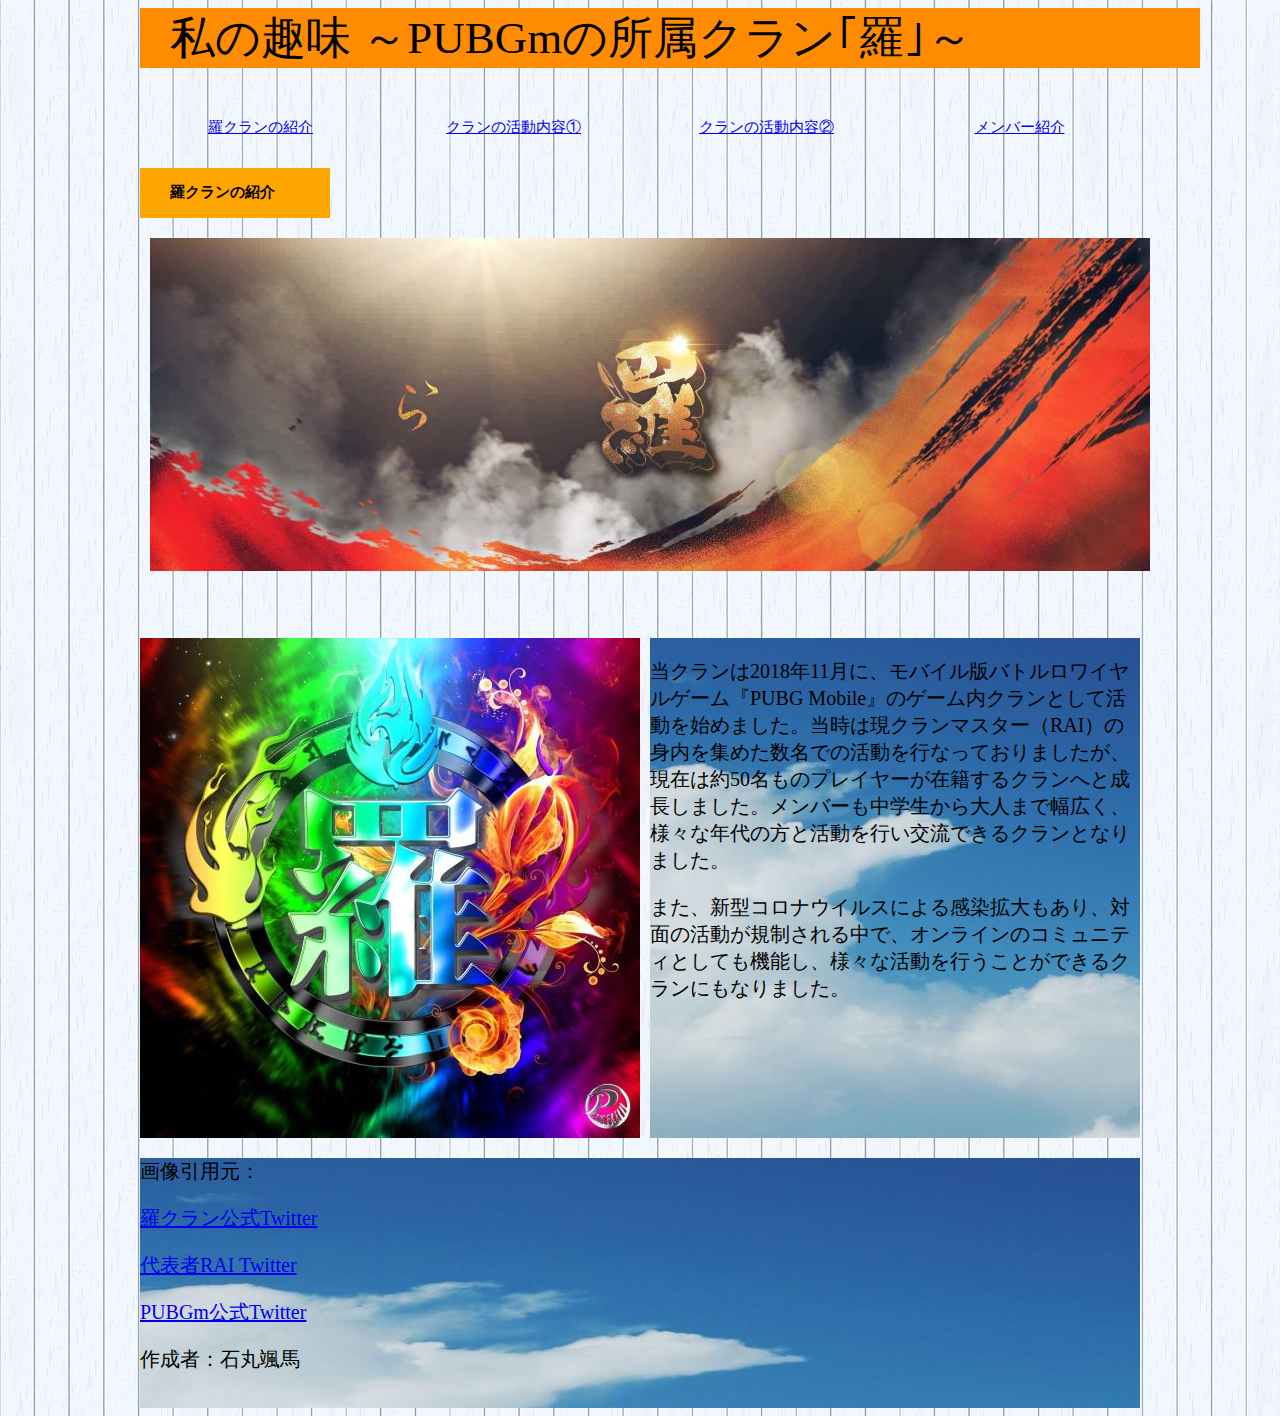
<file: index.html>
<html>
    <head>
        <title>最終課題　私の趣味</title>
        <link rel="stylesheet"type="text/css" href="css/style.css">
    </head>
    <body>
        <div class = "wrap">
            <div class = "title">
               私の趣味 ～PUBGmの所属クラン｢羅｣～
            </div>
            
            <div class = "elementitem1">
                <span class = "menu1">
                        <p><a href="https://e204206if.github.io/index.html">羅クランの紹介</a></p>
                </span>
                <span class = "menu">
                        <p><a href="https://e204206if.github.io/page1.html">クランの活動内容①</a></p>
                </span>
                <span class = "menu">
                        <p><a href="https://e204206if.github.io/page2.html">クランの活動内容②</a></p>
                </span>
                <span class = "menu2">
                        <p><a href="https://e204206if.github.io/page3.html">メンバー紹介</a></p>
                </span>
            </div>
                
            <div class = "pagetitle">
                    羅クランの紹介
            </div>
                <div class = "image">
                        <img src="images/image4.jpg" alt="読み込めなかった時用">
                </div>
            <div class = "images">
                <div class = "image2">
                        <img src="images/image5.jpg" alt="読み込めなかった時用">
                </div>
                <div class = "Sentence">
                    <p> 当クランは2018年11月に、モバイル版バトルロワイヤルゲーム『PUBG Mobile』のゲーム内クランとして活動を始めました。当時は現クランマスター（RAI）の身内を集めた数名での活動を行なっておりましたが、現在は約50名ものプレイヤーが在籍するクランへと成長しました。メンバーも中学生から大人まで幅広く、様々な年代の方と活動を行い交流できるクランとなりました。</p>
                    <p>また、新型コロナウイルスによる感染拡大もあり、対面の活動が規制される中で、オンラインのコミュニティとしても機能し、様々な活動を行うことができるクランにもなりました。</p>
            </div>
            </div>
            <div class = "footer">
                画像引用元：
                <p><a href="https://twitter.com/pubgm_raclan">羅クラン公式Twitter</a></p>
                <p><a href="https://twitter.com/RAI93611405">代表者RAI Twitter</a></p>
                <p><a href="https://twitter.com/PUBGMOBILE_JP?ref_src=twsrc%5Egoogle%7Ctwcamp%5Eserp%7Ctwgr%5Eauthor">PUBGm公式Twitter</a></p>
                <p>作成者：石丸颯馬</p>
        </div>
        </div>
    </body>
</html>
</file>
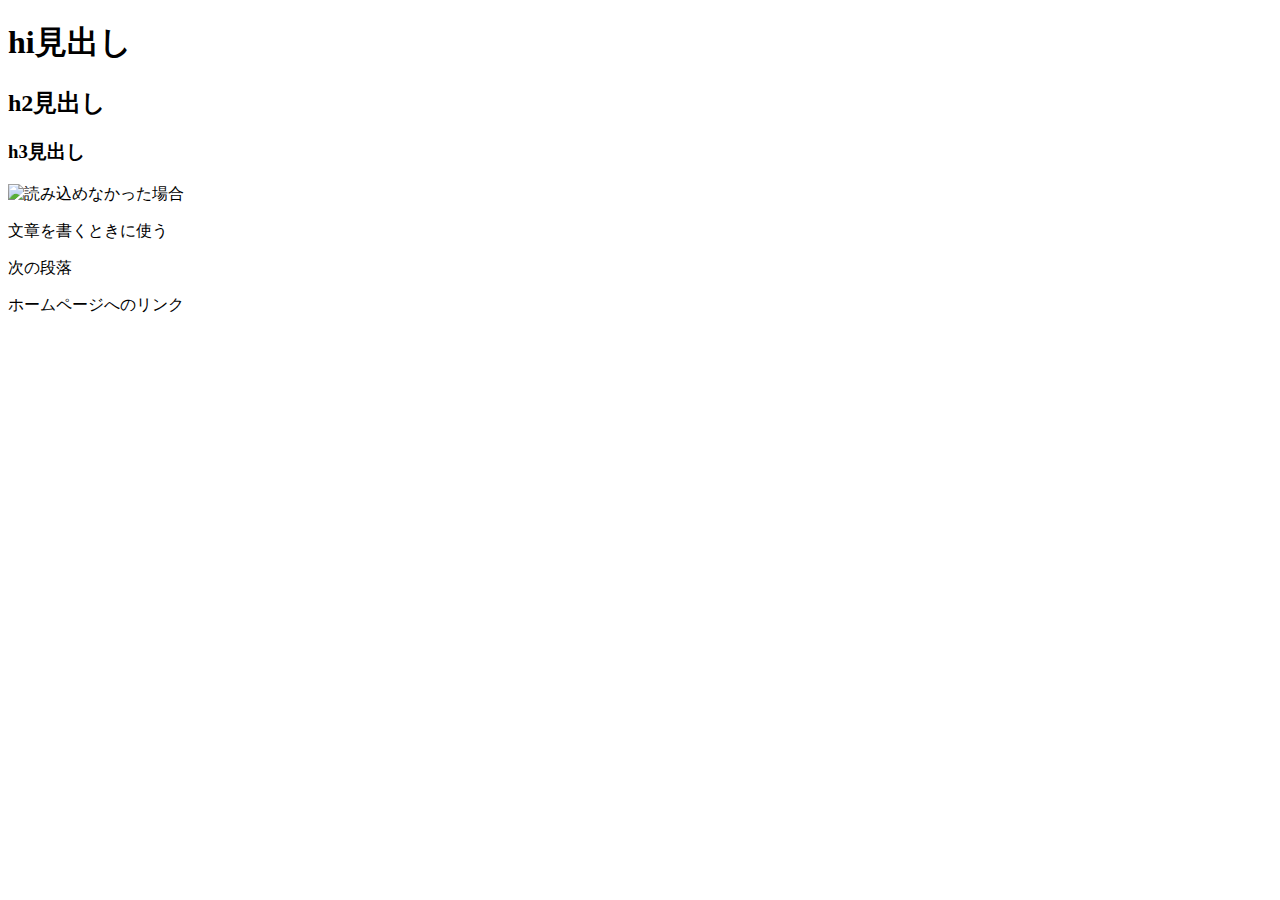
<file: enshu02.html>
<!--何を書いても良い-->
<!doctype html>
<html>
    <head>
    <meta charset="utf-8">
        <title>演習1</title>
    </head>
    <body>
        <h1>hi見出し</h1>
        <h2>h2見出し</h2>
        <h3>h3見出し</h3>
        
        <img sre="images/01.jpg" alt="読み込めなかった場合">
        <p>文章を書くときに使う</p>
        <p>次の段落</p>
        
        <p>ホームページへの<a href=" "></a>リンク</p>
    
    </body>
</html>
</file>
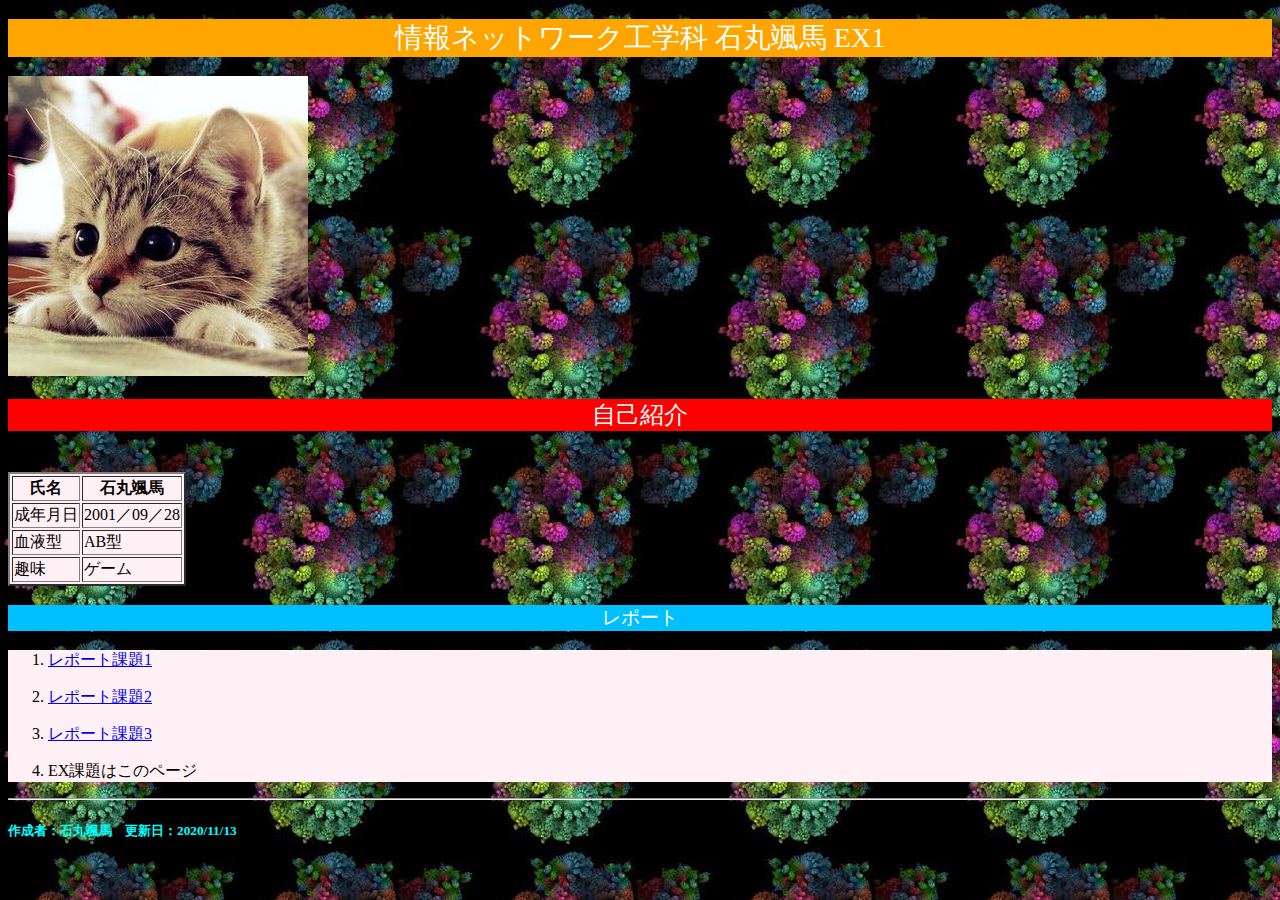
<file: ex1.html>
<!--何を書いても良い-->
<!doctype html>
<html>
    <head>
    <meta charset="utf-8">
        <title>EX課題1</title> 
        <link rel="stylesheet" type="text/css"href="css/kadai3.css">
    </head>
    <body>
        <h1>情報ネットワーク工学科 石丸颯馬 EX1</h1>
       
        <p>
        <img src="images/01.jpg" alt="画像が読み込めません">
        </p>
        <h2>自己紹介</h2>
        
         <table border="2">
        <tr><th>氏名</th><th>石丸颯馬</th></tr>
             <tr><td>成年月日</td><td>2001／09／28</td></tr>
        <tr><td>血液型</td><td>AB型</td></tr> 
    　　　<tr><td>趣味</td><td>ゲーム</td></tr> 
        </table>
        <h3>レポート</h3>
        <ol>
            <li><p><a href="https://e204206if.github.io/kadai1.html">レポート課題1</a></p></li>
            <li><p><a href="https://e204206if.github.io/">レポート課題2</a></p></li>
            <li><p><a href="https://e204206if.github.io/kadai3.html">レポート課題3</a></p></li>
            <li><p>EX課題はこのページ</p></li>
        </ol>
        
        <hr>
        <h5>作成者：石丸颯馬　更新日：2020/11/13
        </h5>
    </body>
</html>
</file>
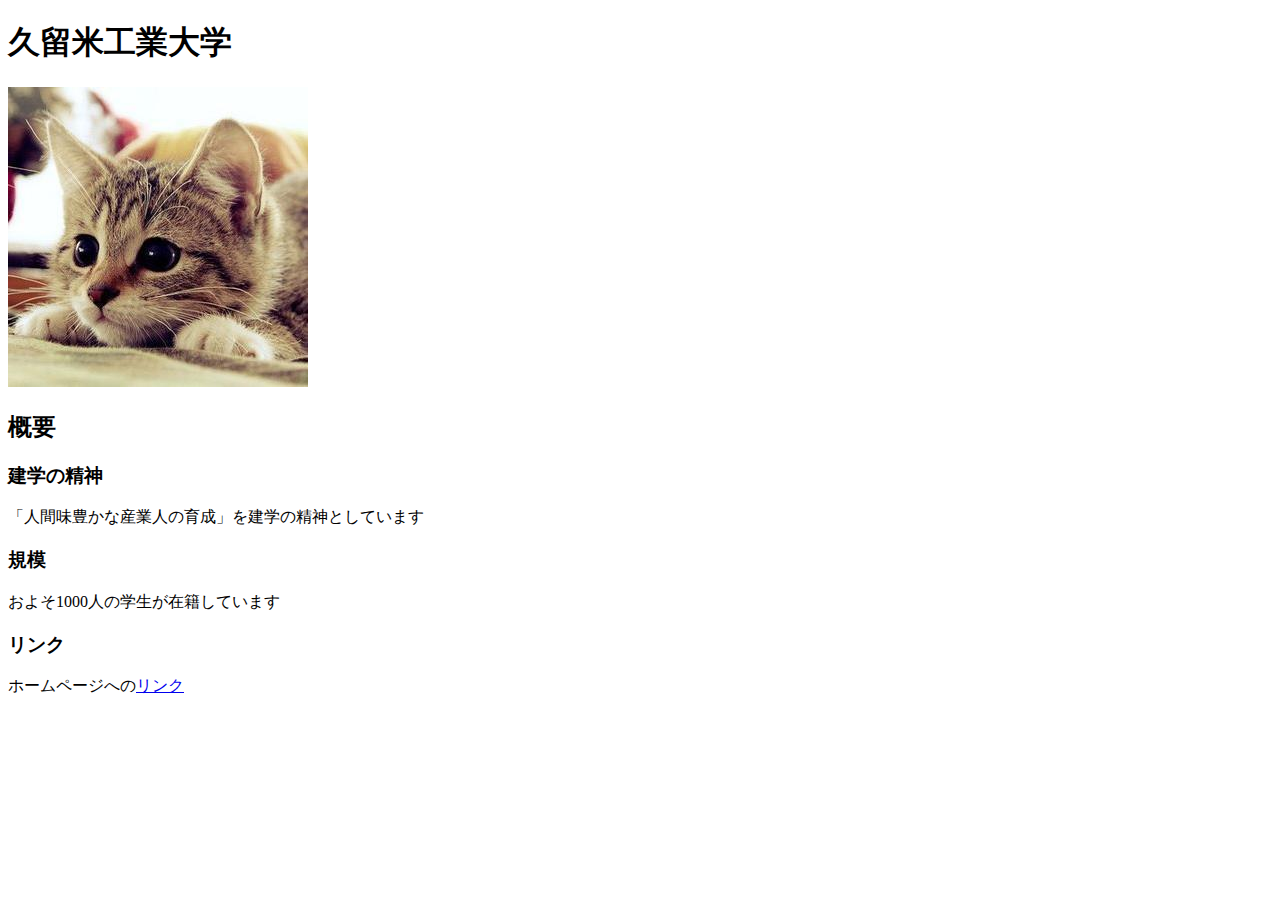
<file: kadai1.html>
<!--何を書いても良い-->
<!doctype html>
<html>
    <head>
    <meta charset="utf-8">
        <title>演習1</title>
    </head>
    <body>
        <h1>久留米工業大学</h1>
       
        
        <img src="images/01.jpg" alt="画像が読み込めません">
        <h2>概要</h2>
        <h3>建学の精神</h3>
        <P>「人間味豊かな産業人の育成」を建学の精神としています</P>
        <h3>規模</h3>
        <p>およそ1000人の学生が在籍しています</p>
        <h3>リンク</h3>
        <p>ホームページへの<a href="https://www.kurume-it.ac.jp/ ">リンク</a></p>
    
    </body>
</html>
</file>
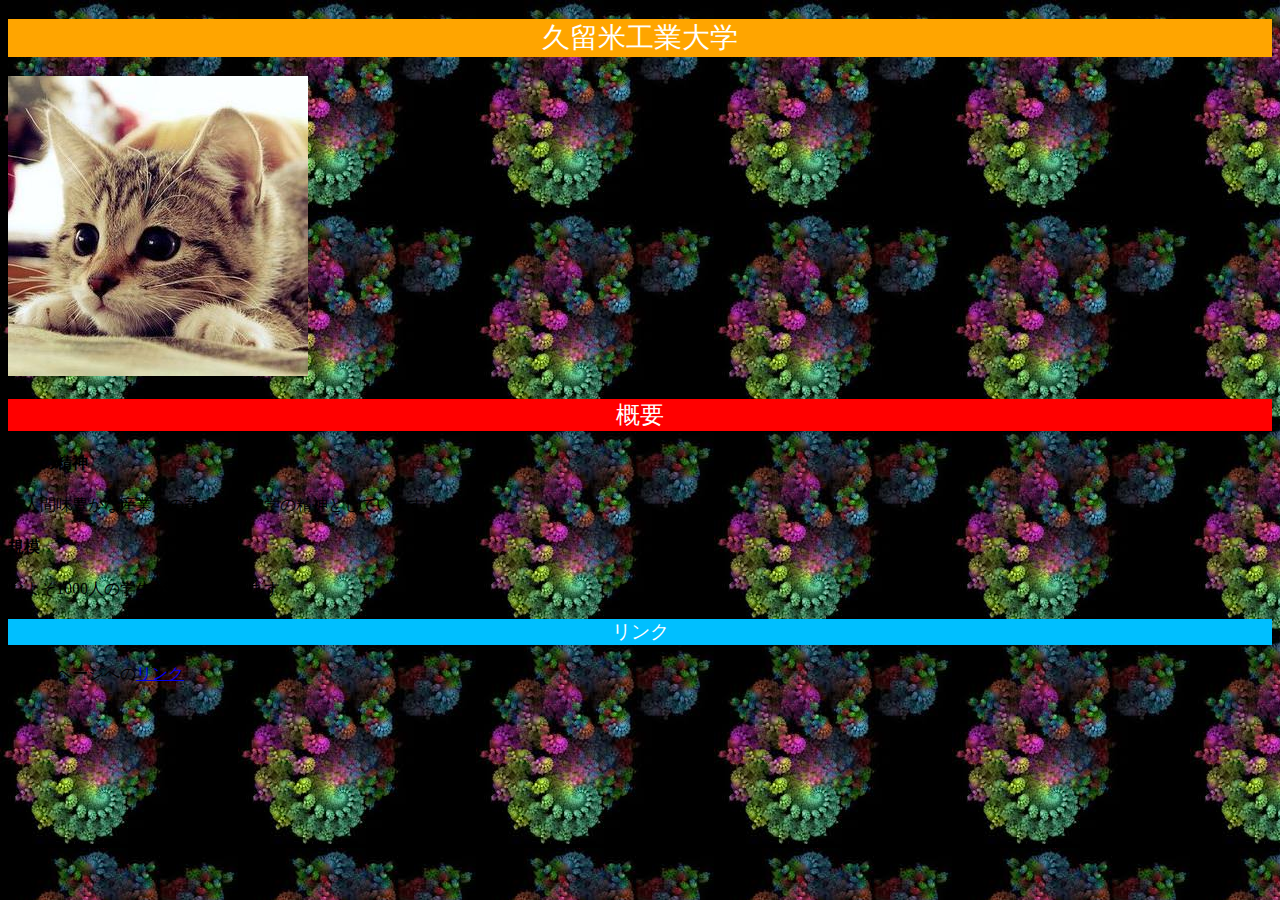
<file: kadai3.html>
<!--何を書いても良い-->
<!doctype html>
<html>
    <head>
    <meta charset="utf-8">
        <title>課題1</title> 
        <link rel="stylesheet" type="text/css"href="css/kadai3.css">
    </head>
    <body>
        <h1>久留米工業大学</h1>
       
        <p>
        <img src="images/01.jpg" alt="画像が読み込めません">
        </p>
        <h2>概要</h2>
        <h4>建学の精神</h4>
        <P>「人間味豊かな産業人の育成」を建学の精神としています</P>
        <h4>規模</h4>
        <p>およそ1000人の学生が在籍しています</p>
        <h3>リンク</h3>
        <p>ホームページへの<a href="https://www.kurume-it.ac.jp/ ">リンク</a></p>
    
    </body>
</html>
</file>
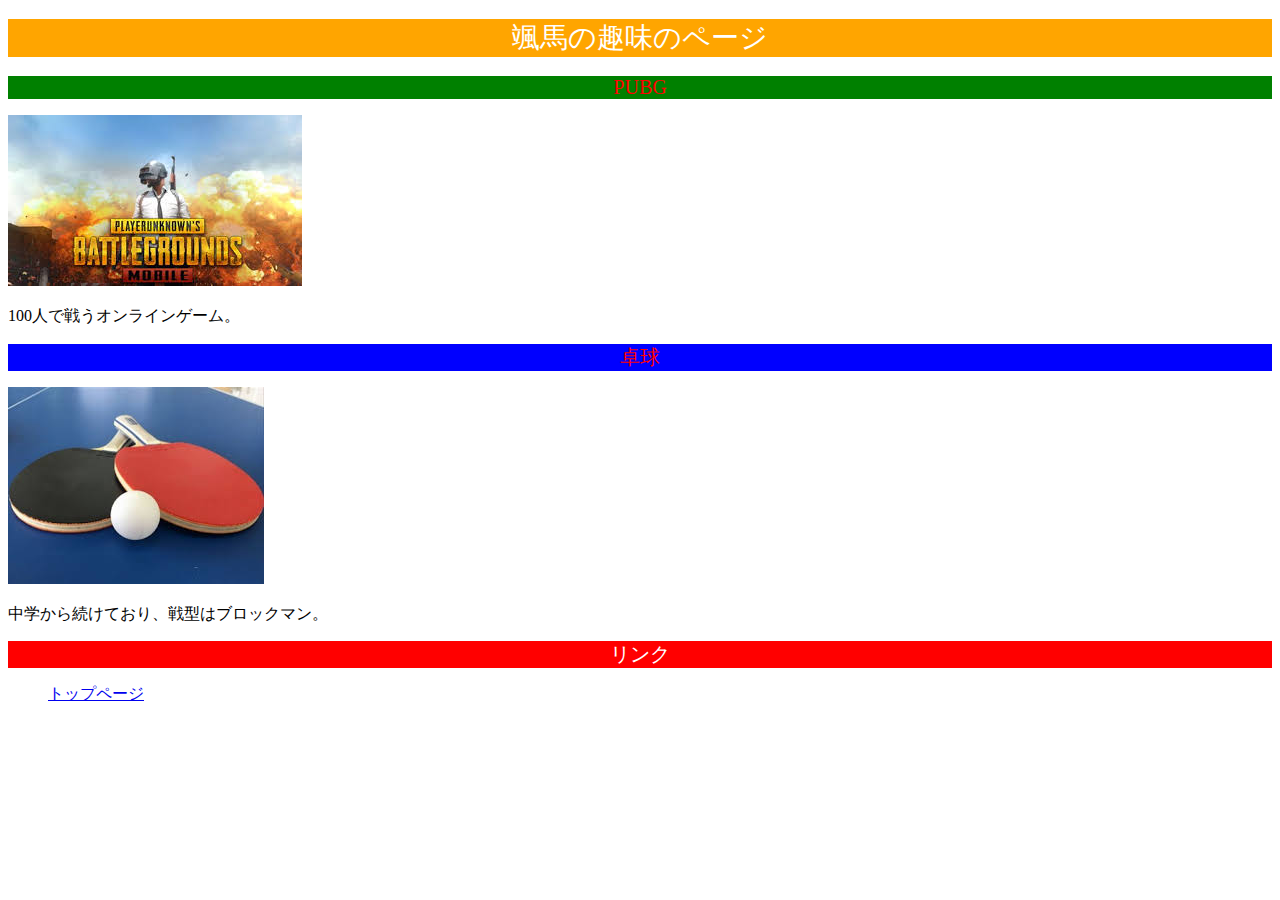
<file: kadai4.html>
<!doctype html>
<html>
    <head>
    <meta charset="utf-8">
    <title>課題4</title>
        <link rel="stylesheet" type="text/css"href="css/kadai4.css">
    </head>
    <body>
        
        <h1 class="bluecolor">颯馬の趣味のページ</h1>
        
        <h2 class="pubg">PUBG</h2>
        <img src="images/pubg.jpeg" alt="画像が読み込めません">
        <p>
        100人で戦うオンラインゲーム。
        </p>
        
        <h2 class="takkyuu">卓球</h2>
        <img src="images/takkyuu.jpeg" alt="画像が読み込めません">
        <p>
        中学から続けており、戦型はブロックマン。
        </p>
        
        <h1 id="kudo">リンク</h1>
        <p>
           <ul><p><a href="https://e204206if.github.io/index.html">トップページ</a></p></li>
        </p>
    </body>
</html>
</file>
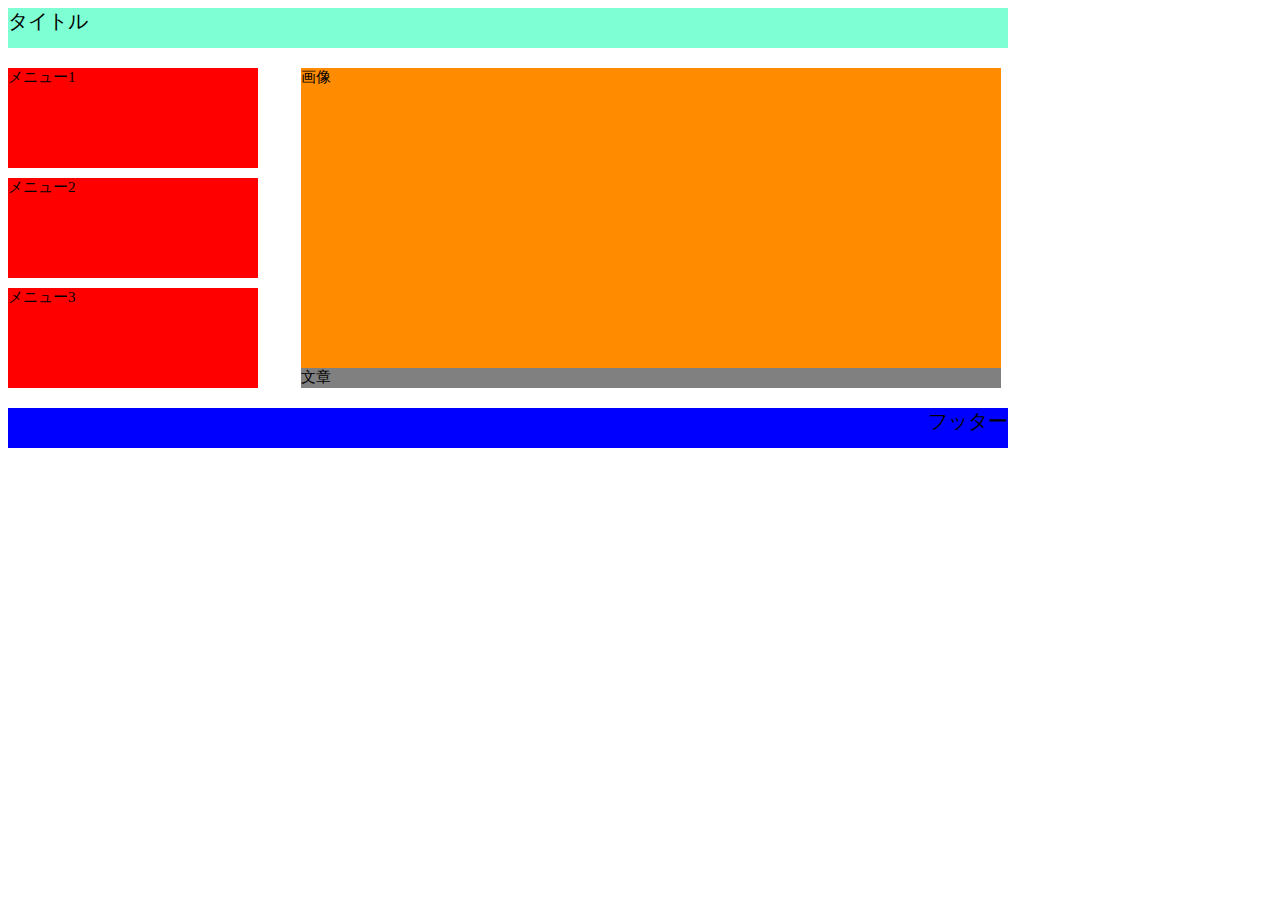
<file: kadai5.html>
<html>
    <head>
        <title>課題5</title>
        <link rel="stylesheet"type="text/css" href="css/kadai5.css">
    </head>
    <body>
        <div class = "title">
            タイトル
        </div>
        
        <div class = "element">
            
            <div class = "elementitem1">
                <span class = "menu">
                    メニュー1
                </span>
                <span class = "menu">
                    メニュー2
                </span>
                <span class = "menu">
                    メニュー3
                </span>
            </div>
            
            <div class = "elementitem2">
                <span class = "image">
                    画像
                </span>
                <span class = "Sentence">
                    文章
                </span>
            </div>
        
        </div>
        
        <div class = "footer">
            フッター
        </div>
    </body>
</html>
</file>
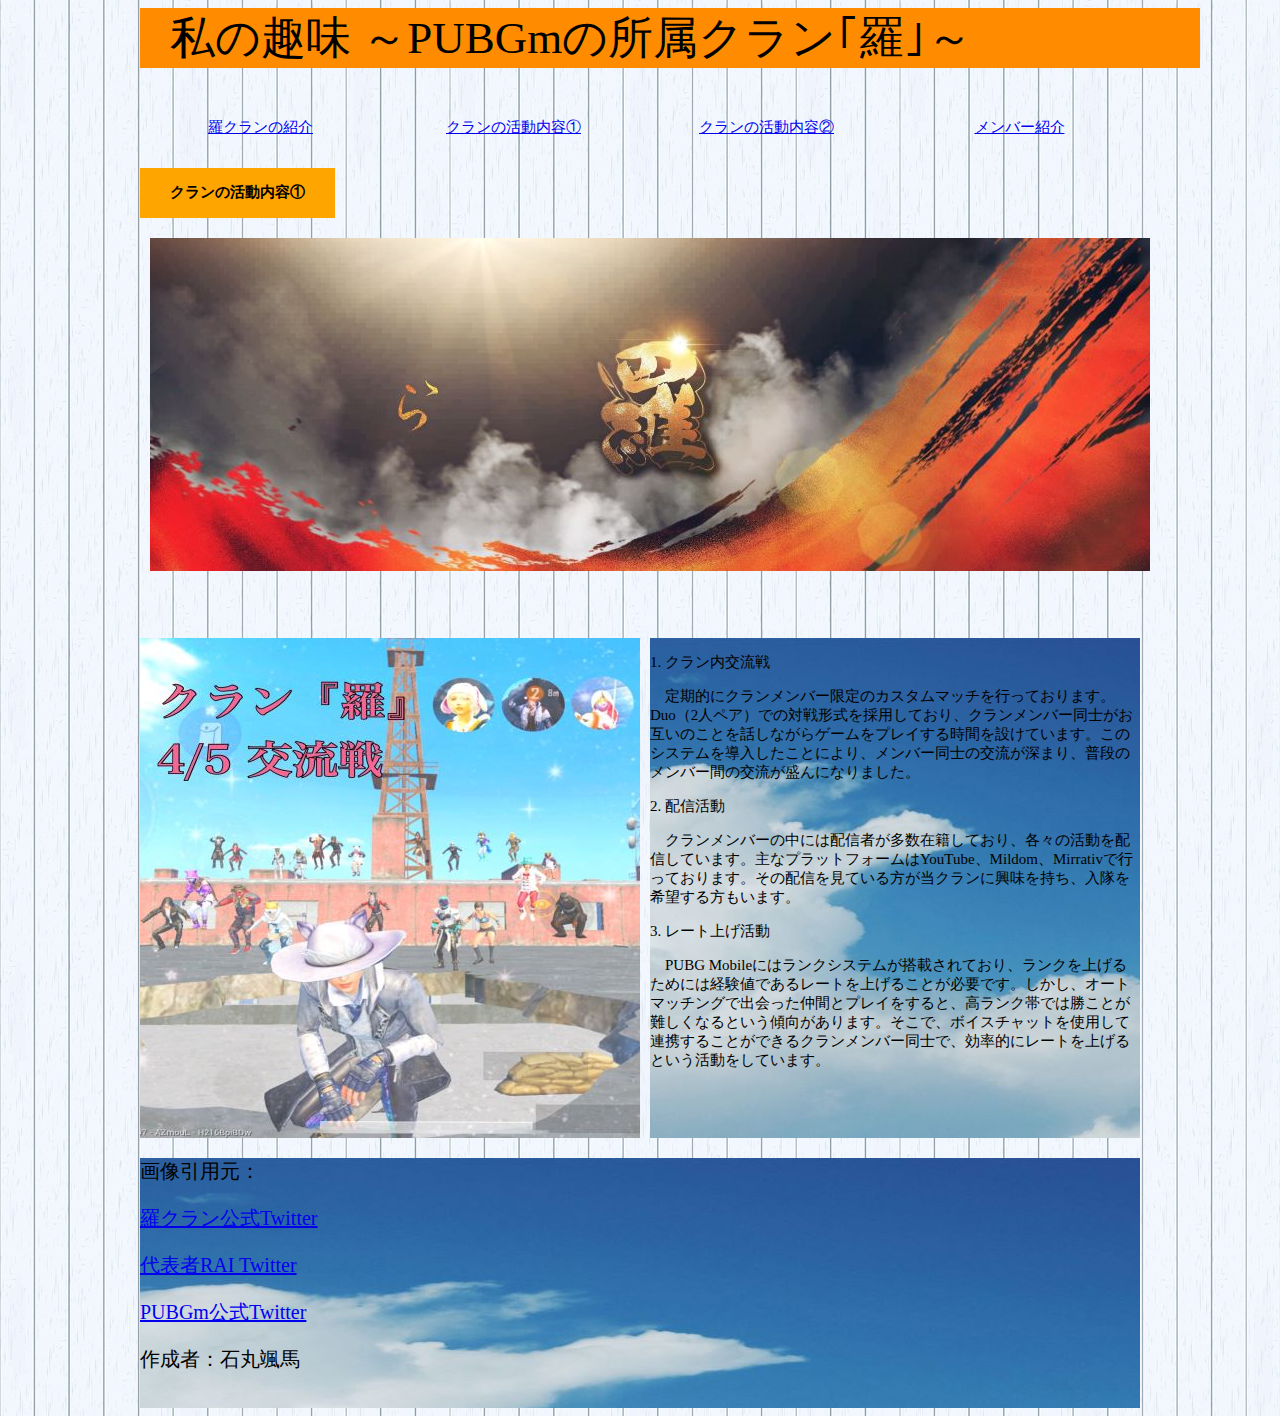
<file: page1.html>
<html>
    <head>
        <title>最終課題　私の趣味</title>
        <link rel="stylesheet"type="text/css" href="css/style2.css">
    </head>
    <body>
        <div class = "wrap">
            <div class = "title">
               私の趣味 ～PUBGmの所属クラン｢羅｣～
            </div>
            
            <div class = "elementitem1">
                <span class = "menu1">
                        <p><a href="https://e204206if.github.io/index.html">羅クランの紹介</a></p>
                </span>
                <span class = "menu">
                        <p><a href="https://e204206if.github.io/page1.html">クランの活動内容①</a></p>
                </span>
                <span class = "menu">
                        <p><a href="https://e204206if.github.io/page2.html">クランの活動内容②</a></p>
                </span>
                <span class = "menu2">
                        <p><a href="https://e204206if.github.io/page3.html">メンバー紹介</a></p>
                </span>
            </div>
                
            <div class = "pagetitle">
                    クランの活動内容①
            </div>
                <div class = "image">
                        <img src="images/image4.jpg" alt="読み込めなかった時用">
                </div>
            <div class = "images">
                <div class = "image2">
                        <img src="images/image23.jpeg" alt="読み込めなかった時用">
                </div>
                <div class = "Sentence">
                  <p>1.    クラン内交流戦</p>
                    <p>　定期的にクランメンバー限定のカスタムマッチを行っております。Duo（2人ペア）での対戦形式を採用しており、クランメンバー同士がお互いのことを話しながらゲームをプレイする時間を設けています。このシステムを導入したことにより、メンバー同士の交流が深まり、普段のメンバー間の交流が盛んになりました。</p>
                   <p>2.	配信活動</p>
                    <p>　クランメンバーの中には配信者が多数在籍しており、各々の活動を配信しています。主なプラットフォームはYouTube、Mildom、Mirrativで行っております。その配信を見ている方が当クランに興味を持ち、入隊を希望する方もいます。</p>
                    <p>3.	レート上げ活動</p>
                    <p>　PUBG Mobileにはランクシステムが搭載されており、ランクを上げるためには経験値であるレートを上げることが必要です。しかし、オートマッチングで出会った仲間とプレイをすると、高ランク帯では勝ことが難しくなるという傾向があります。そこで、ボイスチャットを使用して連携することができるクランメンバー同士で、効率的にレートを上げるという活動をしています。</p>
                    
                    
            </div>
            </div>
            <div class = "footer">
                画像引用元：
                <p><a href="https://twitter.com/pubgm_raclan">羅クラン公式Twitter</a></p>
                <p><a href="https://twitter.com/RAI93611405">代表者RAI Twitter</a></p>
                <p><a href="https://twitter.com/PUBGMOBILE_JP?ref_src=twsrc%5Egoogle%7Ctwcamp%5Eserp%7Ctwgr%5Eauthor">PUBGm公式Twitter</a></p>
                <p>作成者：石丸颯馬</p>
        </div>
        </div>
    </body>
</html>
</file>
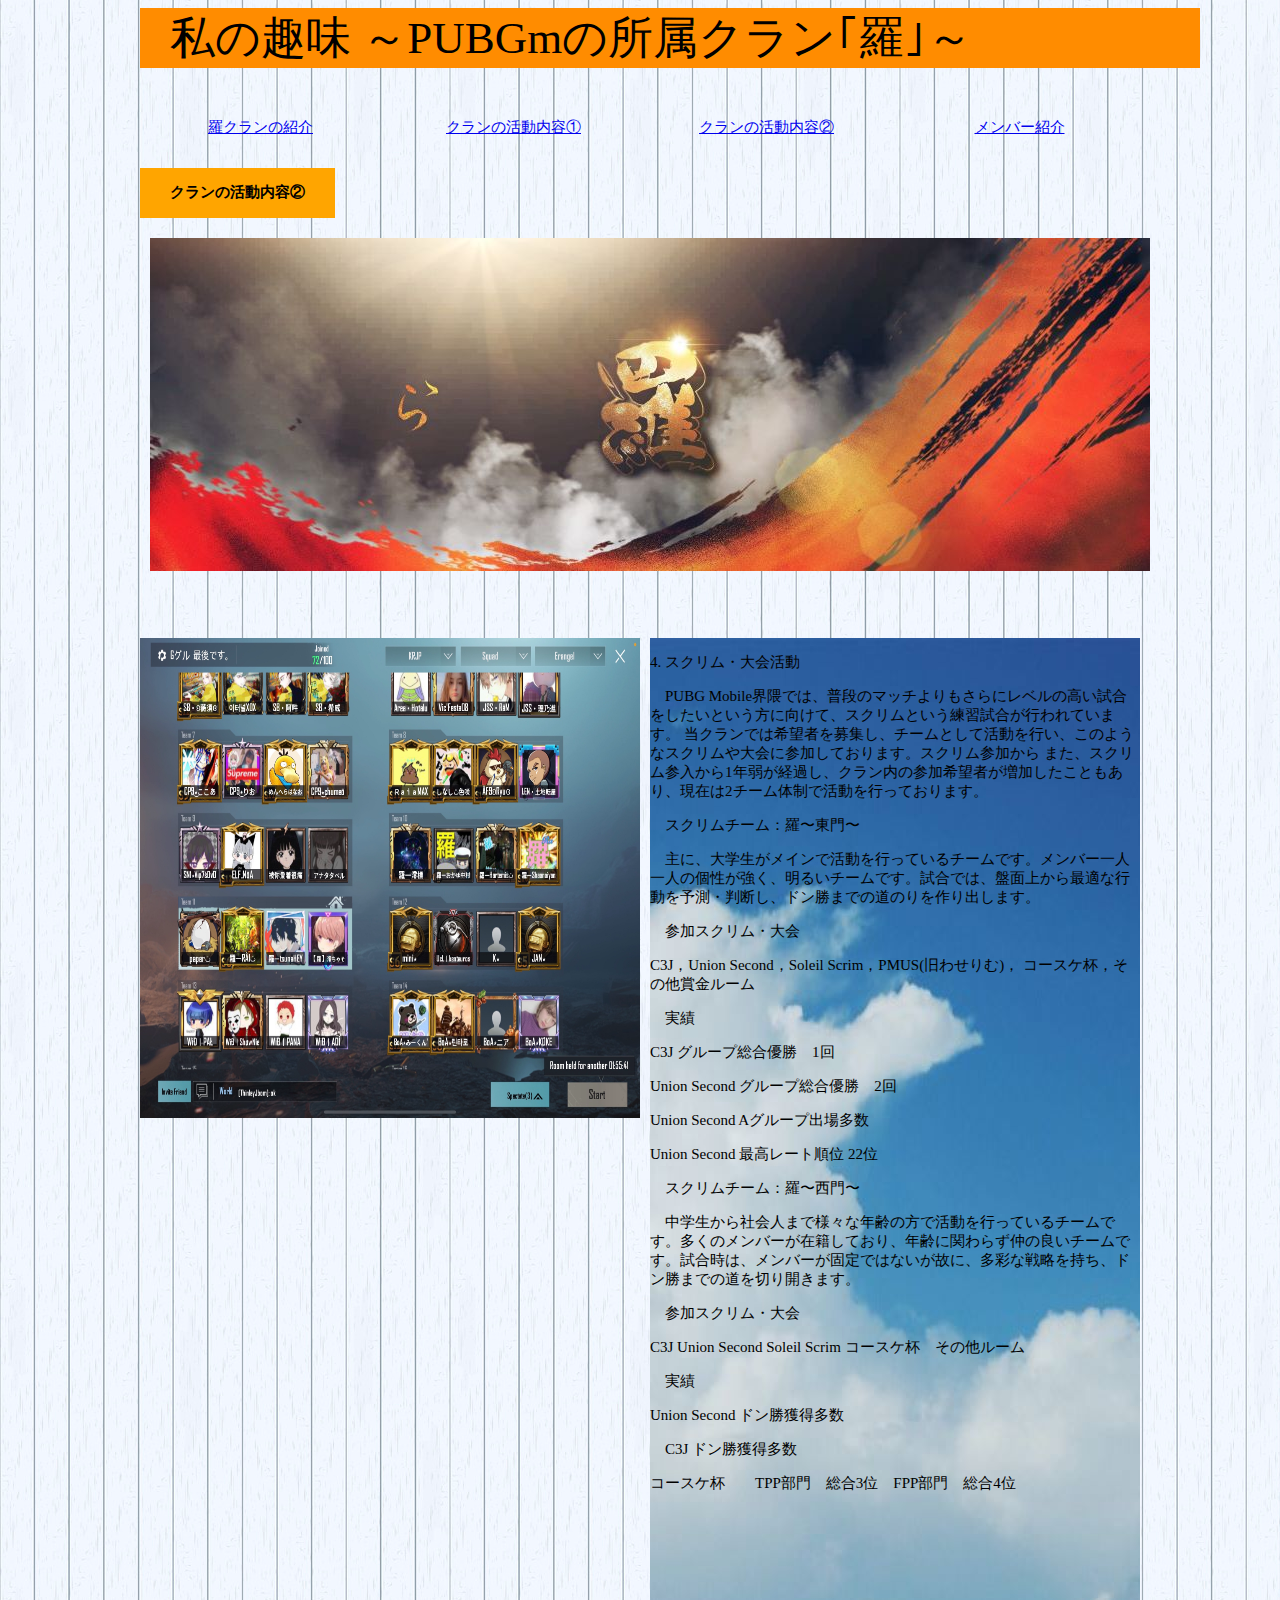
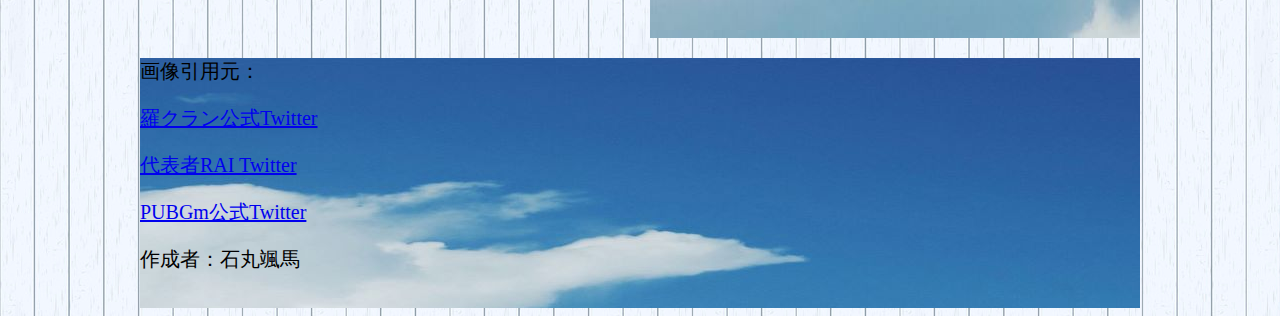
<file: page2.html>
<html>
    <head>
        <title>最終課題　私の趣味</title>
        <link rel="stylesheet"type="text/css" href="css/style3.css">
    </head>
    <body>
        <div class = "wrap">
            <div class = "title">
               私の趣味 ～PUBGmの所属クラン｢羅｣～
            </div>
            
            <div class = "elementitem1">
                <span class = "menu1">
                        <p><a href="https://e204206if.github.io/index.html">羅クランの紹介</a></p>
                </span>
                <span class = "menu">
                        <p><a href="https://e204206if.github.io/page1.html">クランの活動内容①</a></p>
                </span>
                <span class = "menu">
                        <p><a href="https://e204206if.github.io/page2.html">クランの活動内容②</a></p>
                </span>
                <span class = "menu2">
                        <p><a href="https://e204206if.github.io/page3.html">メンバー紹介</a></p>
                </span>
            </div>
                
            <div class = "pagetitle">
                    クランの活動内容②
            </div>
                <div class = "image">
                        <img src="images/image4.jpg" alt="読み込めなかった時用">
                </div>
            <div class = "images">
                <div class = "image2">
                        <img src="images/image17.png" alt="読み込めなかった時用">
                </div>
                
                <div class = "Sentence">
                    <p>4.	スクリム・大会活動</p>
                    <p>　PUBG Mobile界隈では、普段のマッチよりもさらにレベルの高い試合をしたいという方に向けて、スクリムという練習試合が行われています。
当クランでは希望者を募集し、チームとして活動を行い、このようなスクリムや大会に参加しております。スクリム参加から
また、スクリム参入から1年弱が経過し、クラン内の参加希望者が増加したこともあり、現在は2チーム体制で活動を行っております。</p>
                    <p>　スクリムチーム：羅〜東門〜</p>
                    <p>　主に、大学生がメインで活動を行っているチームです。メンバー一人一人の個性が強く、明るいチームです。試合では、盤面上から最適な行動を予測・判断し、ドン勝までの道のりを作り出します。</p>
                    <p>　参加スクリム・大会</p> <p>C3J，Union Second，Soleil Scrim，PMUS(旧わせりむ)，  コースケ杯，その他賞金ルーム</p>
           <p>　実績</p>
            <p>C3J グループ総合優勝　1回</p>
            <p>Union Second グループ総合優勝　2回</p>
            <p>Union Second Aグループ出場多数</p><p>Union Second 最高レート順位 22位</p>        <p>　スクリムチーム：羅〜西門〜</p>
                    <p>　中学生から社会人まで様々な年齢の方で活動を行っているチームです。多くのメンバーが在籍しており、年齢に関わらず仲の良いチームです。試合時は、メンバーが固定ではないが故に、多彩な戦略を持ち、ドン勝までの道を切り開きます。</p>
                    <p>　参加スクリム・大会</p>
                    <p>C3J  Union Second  Soleil Scrim  コースケ杯　その他ルーム</p>
                    <p>　実績</p>
                    <p>Union Second ドン勝獲得多数</p>
                    <p>　C3J           ドン勝獲得多数</p>
                    <p>コースケ杯　　TPP部門　総合3位　FPP部門　総合4位</p>
            </div>
            </div>
            <div class = "footer">
                画像引用元：
                <p><a href="https://twitter.com/pubgm_raclan">羅クラン公式Twitter</a></p>
                <p><a href="https://twitter.com/RAI93611405">代表者RAI Twitter</a></p>
                <p><a href="https://twitter.com/PUBGMOBILE_JP?ref_src=twsrc%5Egoogle%7Ctwcamp%5Eserp%7Ctwgr%5Eauthor">PUBGm公式Twitter</a></p>
                <p>作成者：石丸颯馬</p>
        </div>
        </div>
    </body>
</html>
</file>
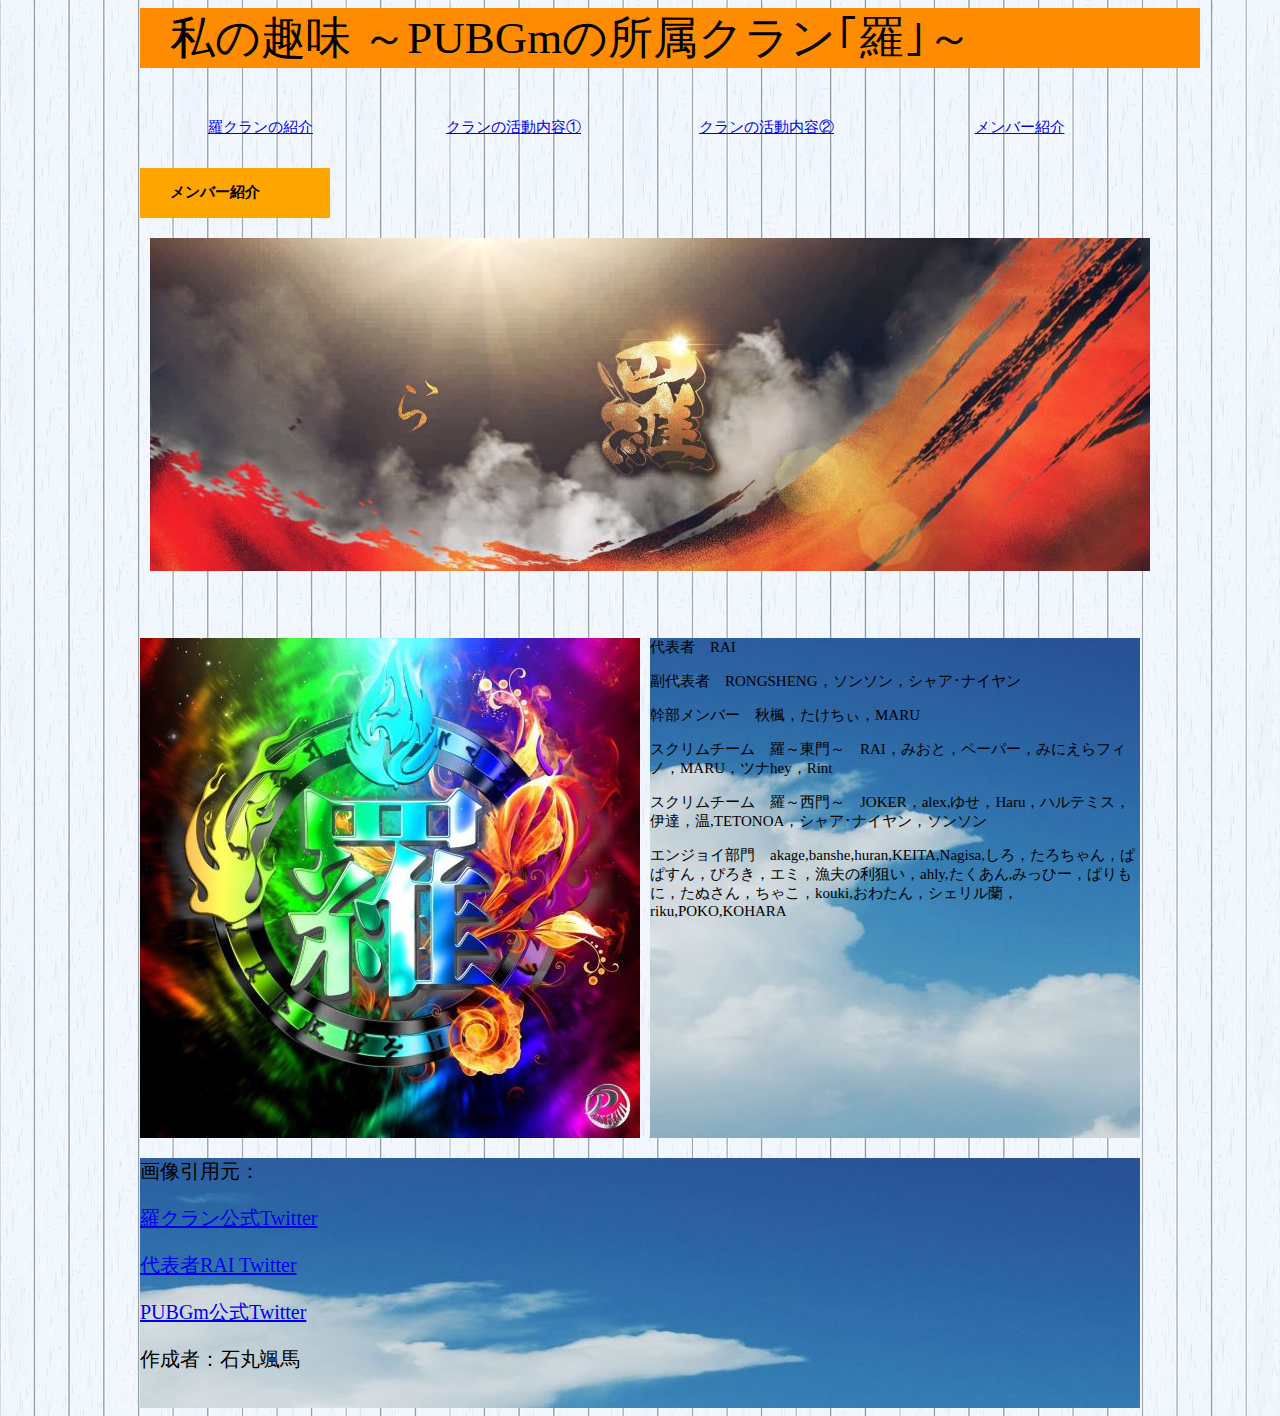
<file: page3.html>
<html>
    <head>
        <title>最終課題　私の趣味</title>
        <link rel="stylesheet"type="text/css" href="css/style4.css">
    </head>
    <body>
        <div class = "wrap">
            <div class = "title">
               私の趣味 ～PUBGmの所属クラン｢羅｣～
            </div>
            
            <div class = "elementitem1">
                <span class = "menu1">
                        <p><a href="https://e204206if.github.io/index.html">羅クランの紹介</a></p>
                </span>
                <span class = "menu">
                        <p><a href="https://e204206if.github.io/page1.html">クランの活動内容①</a></p>
                </span>
                <span class = "menu">
                        <p><a href="https://e204206if.github.io/page2.html">クランの活動内容②</a></p>
                </span>
                <span class = "menu2">
                        <p><a href="https://e204206if.github.io/page3.html">メンバー紹介</a></p>
                </span>
            </div>
                
            <div class = "pagetitle">
                    メンバー紹介
            </div>
                <div class = "image">
                        <img src="images/image4.jpg" alt="読み込めなかった時用">
                </div>
            <div class = "images">
                <div class = "image2">
                        <img src="images/image5.jpg" alt="読み込めなかった時用">
                </div>
                <div class = "Sentence">
                    代表者　RAI
                    <p>副代表者　RONGSHENG，ソンソン，シャア･ナイヤン</p>
                    <p>幹部メンバー　秋楓，たけちぃ，MARU</p>
                    <p>スクリムチーム　羅～東門～　RAI，みおと，ペーパー，みにえらフィノ，MARU，ツナhey，Rint</p>
                    <p>スクリムチーム　羅～西門～　JOKER，alex,ゆせ，Haru，ハルテミス，伊達，温,TETONOA，シャア･ナイヤン，ソンソン</p>
                    <p>エンジョイ部門　akage,banshe,huran,KEITA,Nagisa,しろ，たろちゃん，ぱぱすん，ぴろき，エミ，漁夫の利狙い，ahly,たくあん,みっひー，ぱりもに，たぬさん，ちゃこ，kouki,おわたん，シェリル蘭，riku,POKO,KOHARA</p>
                    
            </div>
            </div>
            <div class = "footer">
                画像引用元：
                <p><a href="https://twitter.com/pubgm_raclan">羅クラン公式Twitter</a></p>
                <p><a href="https://twitter.com/RAI93611405">代表者RAI Twitter</a></p>
                <p><a href="https://twitter.com/PUBGMOBILE_JP?ref_src=twsrc%5Egoogle%7Ctwcamp%5Eserp%7Ctwgr%5Eauthor">PUBGm公式Twitter</a></p>
                <p>作成者：石丸颯馬</p>
        </div>
        </div>
    </body>
</html>
</file>
<file: css/style.css>
div.title{
    width: 1000px;
    height: 60px;
    background-color: darkorange;
    font-size: 45px;
    font-family: "impact";
    margin-bottom: 20px;
    padding: 0px 30px;
}

div.elementitem1{
    vertical-align: top;
    display: inline-block;
    width: 1000px;
    height: 60px;
    font-size: 0px;
    margin-bottom: 20px;
}

span.menu{
    vertical-align: top;
    display: inline-block;
    width: 211px;
    height: 20px;
    background-image: url();
    font-size: 15px;
    margin: 0px 12px 0px 0px;
    text-align: center;
    padding:15
}

span.menu1{
    vertical-align: top;
    display: inline-block;
    width: 211px;
    height: 20px;
    background-image: url();
    font-size: 15px;
    margin: 0px 12px 0px 0px;
    text-align: center;
    padding:15
}

span.menu2{
    vertical-align: top;
    display: inline-block;
    width: 211px;
    height: 20px;
    background-image: url();
    text-align: center;
    font-size: 15px;
    padding:15
}

div.pagetitle{
    width: 130px;
    height: 20px;
    font-size: 15px;
    background-color: orange;
    font-weight:bold;
    margin-bottom: 20px;
    padding: 15px 30px 15px 30px;
}

div.images{
    width: 1000px;
    height: 500px;
    font-size: 0px;
    margin-bottom: 20px;
}

div.image{
    vertical-align: top;
    display: block;
    width: 1000px;
    height: 400px;
    font-size: 15px;
    margin: 0px 10px 0px 10px;
}

div.image2{
    vertical-align: top;
    display: inline-block;
    width: 500px;
    height: 500px;
    font-size: 15px;
    margin: 0px 10px 0px 0px;
}

div.Sentence{
    vertical-align: top;
    display: inline-block;
    width: 490px;
    height: 500px;
    background-image: url(../images/image15.jpg);
    font-size: 20px;
    margin-bottom: 0px 0px 0px 10px;
}

div.footer{
    width: 1000px;
    height: 250px;
    font-size: 20px;
    background-image: url(../images/image14.jpg);
}

body{
    background-image: url(../images/image11.jpg);
}

div.wrap{
    width : 1000px;
    margin : 0px auto;
}
</file>
<file: css/kadai3.css>
h1{
    color: #ffff;
    font-size: 28px;
    font-weight: normal;
    font-family: "Impact";
    text-align:center;
    background-color:orange
}

p{
     color: black;
    font-weight: normal;
    font-family: "Impact";
    
}
h2{
    color: #ffff;
    font-weight: normal;
    font-family: "Impact";
    text-align:center;
    background-color:red
}
h3{
     color: #ffff;
    font-weight: normal;
    font-family: "Impact";
    text-align:center;
   background-color:deepskyblue
}

h5{
    color: aqua
}

table{
   
     background-color:lavenderblush
   
}

ol{
     background-color:lavenderblush
}

body{
    background-image: url(../images/furakutaru.jpeg);
    
}
</file>
<file: css/kadai4.css>
h1.bluecolor{
    color: #ffff;
    font-size: 28px;
    font-weight: normal;
    font-family: "Impact";
    text-align:center;
    background-color:orange;
}

h2.pubg{
    color: #ffff;
    font-size: 20px;
    font-weight: normal;
    font-family: "Impact";
    text-align:center;
    background-color:green;
}

h2.takkyuu{
    color: #ffff;
    font-size: 20px;
    font-weight: normal;
    font-family: "Impact";
    text-align:center;
    background-color:blue;
}

h1#kudo{
 color: #ffff;
    font-size: 20px;
    font-weight: normal;
    font-family: "Impact";
    text-align:center;
    background-color:red;
}

h2{
    color: red !important;
}

h2{
    color: green;
}
h2:hover{
    background-color: beige;
}
</file>
<file: css/kadai5.css>
div.title{
    width: 1000px;
    height: 40px;
    background-color: aquamarine;
    font-size: 20px;
    font-family: "impact";
    margin-bottom: 20px;
}

div.element{
    display: inline-block;
    width: 1000px;
    height: 330px;
    font-size: 0px;
}

div.elementitem1{
    vertical-align: top;
    display: inline-block;
    width: 250px;
    height: 300px;
    margin: 0px 43px 0px 0px;
    font-size: 15px;
}

span.menu{
    display: block;
    width: 250px;
    height: 100px;
    background-color: red;
    margin: 0px 0px 10px 0px;
}

div.elementitem2{
    vertical-align: top;
    display: inline-block;
    width: 700px;
    height: 320px;
    font-size: 15;
}

span.image{
    display: block;
    width: 700px;
    height: 300px;
    background-color: darkorange;
}

span.Sentence{
    display: block;
    width: 700px;
    height: 20px;
    background-color:gray;
    margin-bottom: 10px;
}

div.footer{
    width: 1000px;
    height: 40px;
    background-color: blue;
    font-size: 20px;
    font-family: "impact";
    text-align: right;
    margin-top: 10px;
}
</file>
<file: css/style2.css>
div.title{
    width: 1000px;
    height: 60px;
    background-color: darkorange;
    font-size: 45px;
    font-family: "impact";
    margin-bottom: 20px;
    padding: 0px 30px;
}

div.elementitem1{
    vertical-align: top;
    display: inline-block;
    width: 1000px;
    height: 60px;
    font-size: 0px;
    margin-bottom: 20px;
}

span.menu{
    vertical-align: top;
    display: inline-block;
    width: 211px;
    height: 20px;
    background-image: url();
    font-size: 15px;
    margin: 0px 12px 0px 0px;
    text-align: center;
    padding:15
}

span.menu1{
    vertical-align: top;
    display: inline-block;
    width: 211px;
    height: 20px;
    background-image: url();
    font-size: 15px;
    margin: 0px 12px 0px 0px;
    text-align: center;
    padding:15
}

span.menu2{
    vertical-align: top;
    display: inline-block;
    width: 211px;
    height: 20px;
    background-image: url();
    text-align: center;
    font-size: 15px;
    padding:15
}

div.pagetitle{
     width: 135px;
    height: 20px;
    font-size: 15px;
    background-color: orange;
    font-weight:bold;
    margin-bottom: 20px;
    padding: 15px 30px 15px 30px;
}

div.images{
    width: 1000px;
    height: 500px;
    font-size: 0px;
    margin-bottom: 20px;
}

div.image{
    vertical-align: top;
    display: block;
    width: 1000px;
    height: 400px;
    font-size: 15px;
    margin: 0px 10px 0px 10px;
}

div.image2{
    vertical-align: top;
    display: inline-block;
    width: 500px;
    height: 500px;
    font-size: 15px;
    margin: 0px 10px 0px 0px;
}

div.Sentence{
    vertical-align: top;
    display: inline-block;
    width: 490px;
    height: 500px;
    background-image: url(../images/image15.jpg);
    font-size: 15px;
    margin-bottom: 0px 0px 0px 10px;
}

div.footer{
    width: 1000px;
    height: 250px;
    font-size: 20px;
    background-image: url(../images/image14.jpg);
}

body{
    background-image: url(../images/image11.jpg);
}

div.wrap{
    width : 1000px;
    margin : 0px auto;
}
</file>
<file: css/style3.css>
div.title{
    width: 1000px;
    height: 60px;
    background-color: darkorange;
    font-size: 45px;
    font-family: "impact";
    margin-bottom: 20px;
    padding: 0px 30px;
}

div.elementitem1{
    vertical-align: top;
    display: inline-block;
    width: 1000px;
    height: 60px;
    font-size: 0px;
    margin-bottom: 20px;
}

span.menu{
    vertical-align: top;
    display: inline-block;
    width: 211px;
    height: 20px;
    background-image: url();
    font-size: 15px;
    margin: 0px 12px 0px 0px;
    text-align: center;
    padding:15
}

span.menu1{
    vertical-align: top;
    display: inline-block;
    width: 211px;
    height: 20px;
    background-image: url();
    font-size: 15px;
    margin: 0px 12px 0px 0px;
    text-align: center;
    padding:15
}

span.menu2{
    vertical-align: top;
    display: inline-block;
    width: 211px;
    height: 20px;
    background-image: url();
    text-align: center;
    font-size: 15px;
    padding:15
}

div.pagetitle{
     width: 135px;
    height: 20px;
    font-size: 15px;
    background-color: orange;
    font-weight:bold;
    margin-bottom: 20px;
    padding: 15px 30px 15px 30px;
}

div.images{
    width: 1000px;
    height: 1000px;
    font-size: 0px;
    margin-bottom: 20px;
}

div.image{
    vertical-align: top;
    display: block;
    width: 1000px;
    height: 400px;
    font-size: 15px;
    margin: 0px 10px 0px 10px;
}

div.image2{
    vertical-align: top;
    display: inline-block;
    width: 500px;
    height: 500px;
    font-size: 15px;
    margin: 0px 10px 10px 0px;
}

div.Sentence{
    vertical-align: top;
    display: inline-block;
    width: 490px;
    height: 1000px;
    background-image: url(../images/image16.jpg);
    font-size: 15px;
    margin-bottom: 0px 0px 0px 10px;
}

div.footer{
    width: 1000px;
    height: 250px;
    font-size: 20px;
    background-image: url(../images/image14.jpg);
}

body{
    background-image: url(../images/image11.jpg);
}

div.wrap{
    width : 1000px;
    margin : 0px auto;
}
</file>
<file: css/style4.css>
div.title{
    width: 1000px;
    height: 60px;
    background-color: darkorange;
    font-size: 45px;
    font-family: "impact";
    margin-bottom: 20px;
    padding: 0px 30px;
}

div.elementitem1{
    vertical-align: top;
    display: inline-block;
    width: 1000px;
    height: 60px;
    font-size: 0px;
    margin-bottom: 20px;
}

span.menu{
    vertical-align: top;
    display: inline-block;
    width: 211px;
    height: 20px;
    background-image: url();
    font-size: 15px;
    margin: 0px 12px 0px 0px;
    text-align: center;
    padding:15
}

span.menu1{
    vertical-align: top;
    display: inline-block;
    width: 211px;
    height: 20px;
    background-image: url();
    font-size: 15px;
    margin: 0px 12px 0px 0px;
    text-align: center;
    padding:15
}

span.menu2{
    vertical-align: top;
    display: inline-block;
    width: 211px;
    height: 20px;
    background-image: url();
    text-align: center;
    font-size: 15px;
    padding:15
}

div.pagetitle{
    width: 130px;
    height: 20px;
    font-size: 15px;
    background-color: orange;
    font-weight:bold;
    margin-bottom: 20px;
    padding: 15px 30px 15px 30px;
}

div.images{
    width: 1000px;
    height: 500px;
    font-size: 0px;
    margin-bottom: 20px;
}

div.image{
    vertical-align: top;
    display: block;
    width: 1000px;
    height: 400px;
    font-size: 15px;
    margin: 0px 10px 0px 10px;
}

div.image2{
    vertical-align: top;
    display: inline-block;
    width: 500px;
    height: 500px;
    font-size: 15px;
    margin: 0px 10px 0px 0px;
}

div.Sentence{
    vertical-align: top;
    display: inline-block;
    width: 490px;
    height: 500px;
    background-image: url(../images/image15.jpg);
    font-size: 15px;
    margin-bottom: 0px 0px 0px 10px;
}

div.footer{
    width: 1000px;
    height: 250px;
    font-size: 20px;
    background-image: url(../images/image14.jpg);
}

body{
    background-image: url(../images/image11.jpg);
}

div.wrap{
    width : 1000px;
    margin : 0px auto;
}
</file>
